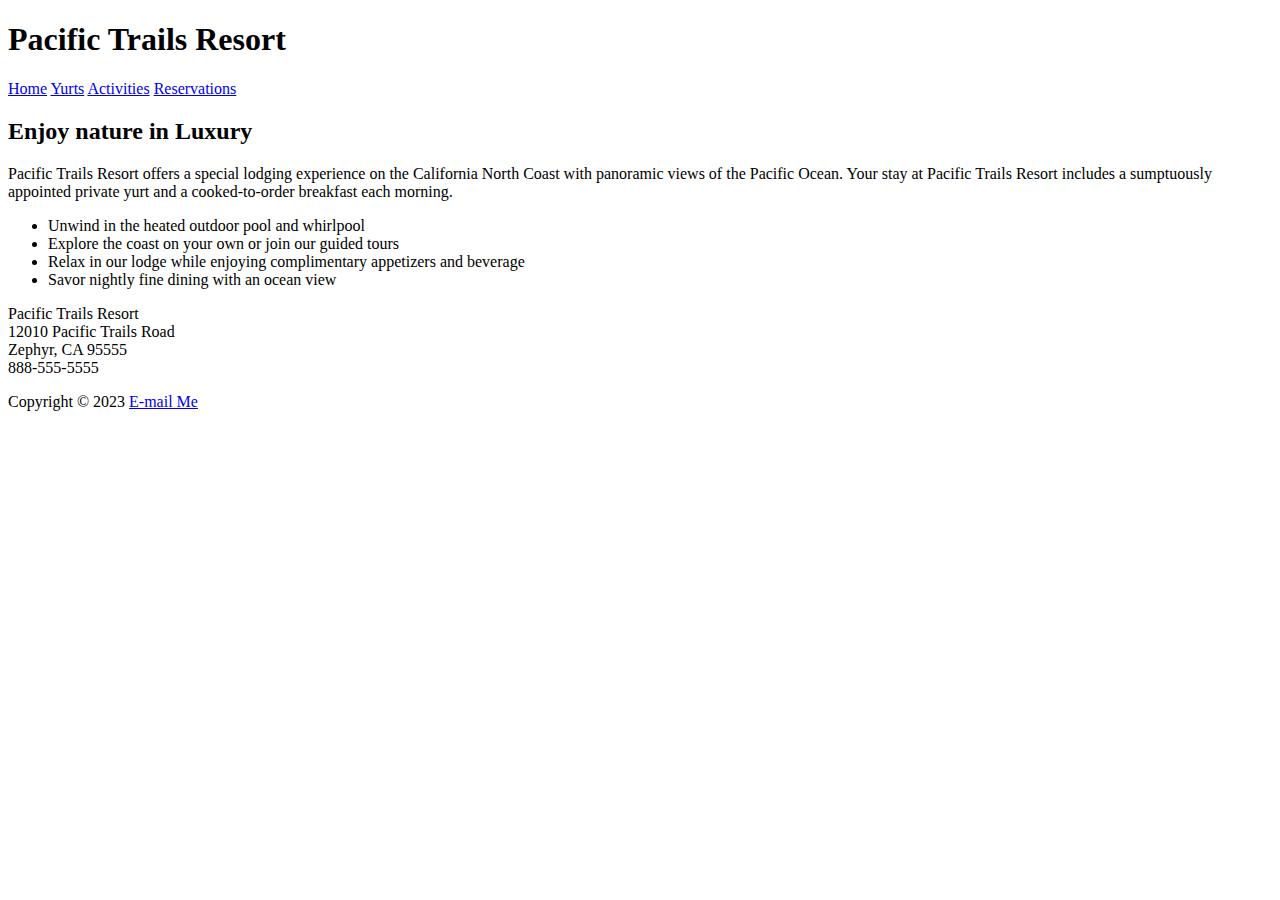
<file: w2-Pacific Trails Resort/index.html>
<!DOCTYPE html>
<html lang="en">
<head>
    <meta charset="UTF-8">
    <meta name="viewport" content="width=device-width, initial-scale=1.0">
    <title>Pacific Trails Resort</title>
</head>
<body>
    <header>
        <h1>Pacific Trails Resort</h1>
    </header>
    <nav>
        <a href="index.html">Home</a>
        <a href="yurts.html">Yurts</a>
        <a href="activities.html">Activities</a>
        <a href="reservations.html">Reservations</a>            
    </nav>
    <main>
        <h2>Enjoy nature in Luxury</h2>
        <p>Pacific Trails Resort offers a special lodging experience on the California North Coast 
            with panoramic views of the Pacific Ocean. Your stay at Pacific Trails Resort includes a sumptuously appointed private yurt and a cooked-to-order breakfast each morning.</p>
        <ul>
            <li>Unwind in the heated outdoor pool and whirlpool</li>
            <li>Explore the coast on your own or join our guided tours</li>
            <li>Relax in our lodge while enjoying complimentary appetizers and beverage</li>
            <li>Savor nightly fine dining with an ocean view</li>
        </ul>
        <div>
            Pacific Trails Resort <br> 
            12010 Pacific Trails Road <br> 
            Zephyr, CA 95555 <br>
            888-555-5555
        </div>
    <footer>
        <p>Copyright &copy; 2023
            <a href="mailto:mzegarra@my.centennialcollege.ca">E-mail Me</a>
         </p>
    </footer>
    </main>
    
</body>
</html>
</file>
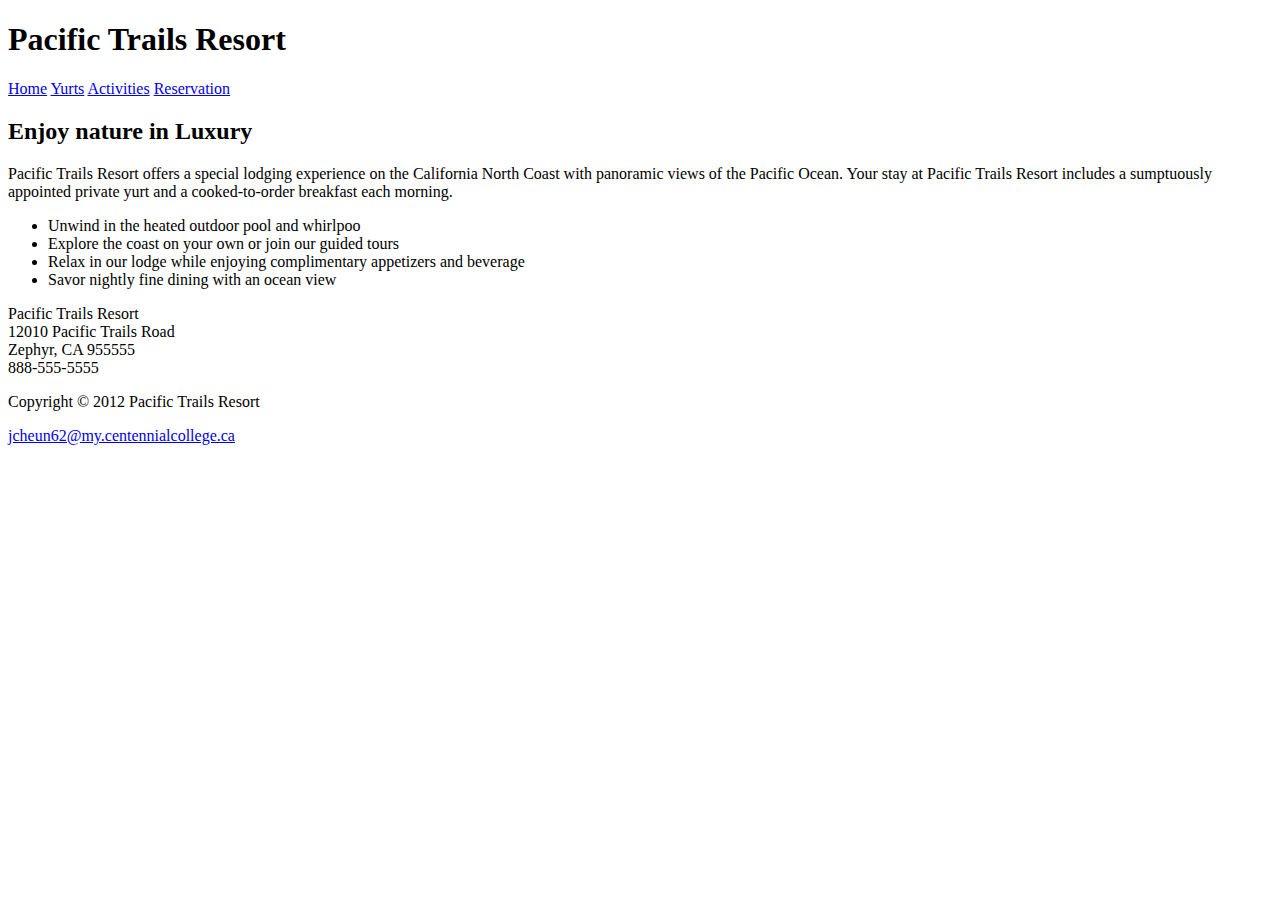
<file: lab2/Week2/index.html>
<!DOCTYPE html>
<html lang="en">
    <head>
        <title>Pacific Trails Resort</title>
    </head>
    <body>
        <header>
            <h1>Pacific Trails Resort</h1>
        </header>
        <nav>
            <a href="index.html">Home</a>
            <a href="yurts.html">Yurts</a>
            <a href="activities.html">Activities</a>
            <a href="reservations.html">Reservation</a>
        </nav>
        <main>
            <h2>Enjoy nature in Luxury</h2>
            <p>
                Pacific Trails Resort offers a special lodging experience on the California North Coast with
                panoramic views of the Pacific Ocean. Your stay at Pacific Trails Resort includes a
                sumptuously appointed private yurt and a cooked-to-order breakfast each morning.
            </p>
            <ul>
                <li>Unwind in the heated outdoor pool and whirlpoo</li>
                <li>Explore the coast on your own or join our guided tours</li>
                <li>Relax in our lodge while enjoying complimentary appetizers and beverage</li>
                <li>Savor nightly fine dining with an ocean view</li>
            </ul>
            <section>
                Pacific Trails Resort<br>
                12010 Pacific Trails Road<br>
                Zephyr, CA 955555<br>
                888-555-5555
            </section>
        </main>
        <footer>
            <p>Copyright &copy; 2012 Pacific Trails Resort</p>
            <a href="mailto:jcheun62@my.centennialcollege.ca">jcheun62@my.centennialcollege.ca</a>
        </footer>       
    </body>
</html>
</file>
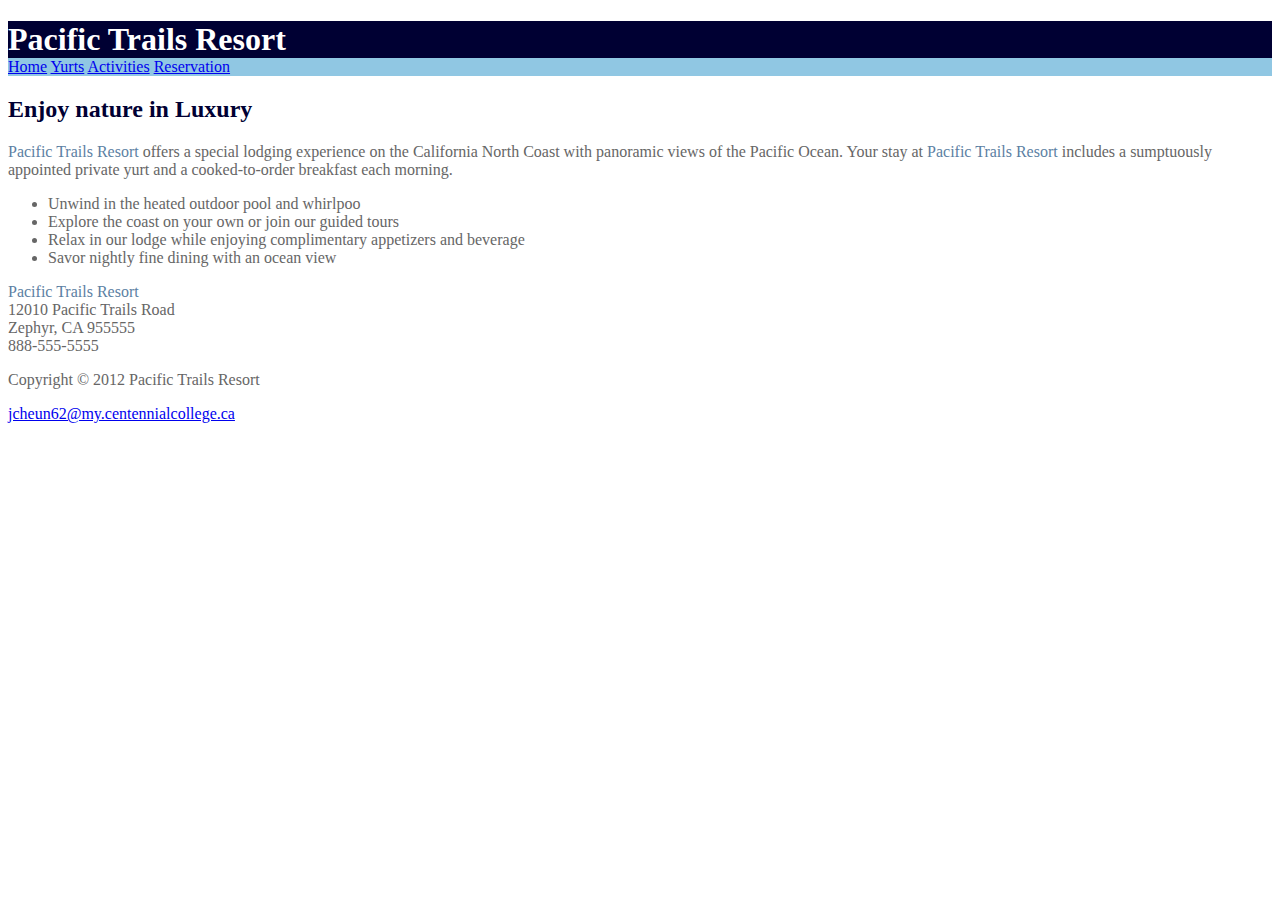
<file: lab2/Week3/index.html>
<!DOCTYPE html>
<html lang="en">
    <head>
        <title>Pacific Trails Resort</title>
        <meta charset="UTF-8">
        <link rel="stylesheet" href="pacific.css">
    </head>
    <body>
        <header>
            <h1>Pacific Trails Resort</h1>
        </header>
        <nav>
            <a href="index.html">Home</a>
            <a href="yurts.html">Yurts</a>
            <a href="activities.html">Activities</a>
            <a href="reservations.html">Reservation</a>
        </nav>
        <main>
            <h2>Enjoy nature in Luxury</h2>
            <p>
                <span class="resort">Pacific Trails Resort</span> offers a special lodging experience on the California North Coast with
                panoramic views of the Pacific Ocean. Your stay at <span class="resort">Pacific Trails Resort</span> includes a
                sumptuously appointed private yurt and a cooked-to-order breakfast each morning.
            </p>
            <ul>
                <li>Unwind in the heated outdoor pool and whirlpoo</li>
                <li>Explore the coast on your own or join our guided tours</li>
                <li>Relax in our lodge while enjoying complimentary appetizers and beverage</li>
                <li>Savor nightly fine dining with an ocean view</li>
            </ul>
            <div id="contact">
                <span class="resort">Pacific Trails Resort</span><br>
                12010 Pacific Trails Road<br>
                Zephyr, CA 955555<br>
                888-555-5555
            </div>
        </main>
        <footer>
            <p>Copyright &copy; 2012 Pacific Trails Resort</p>
            <a href="mailto:jcheun62@my.centennialcollege.ca">jcheun62@my.centennialcollege.ca</a>
        </footer>       
    </body>
</html>
</file>
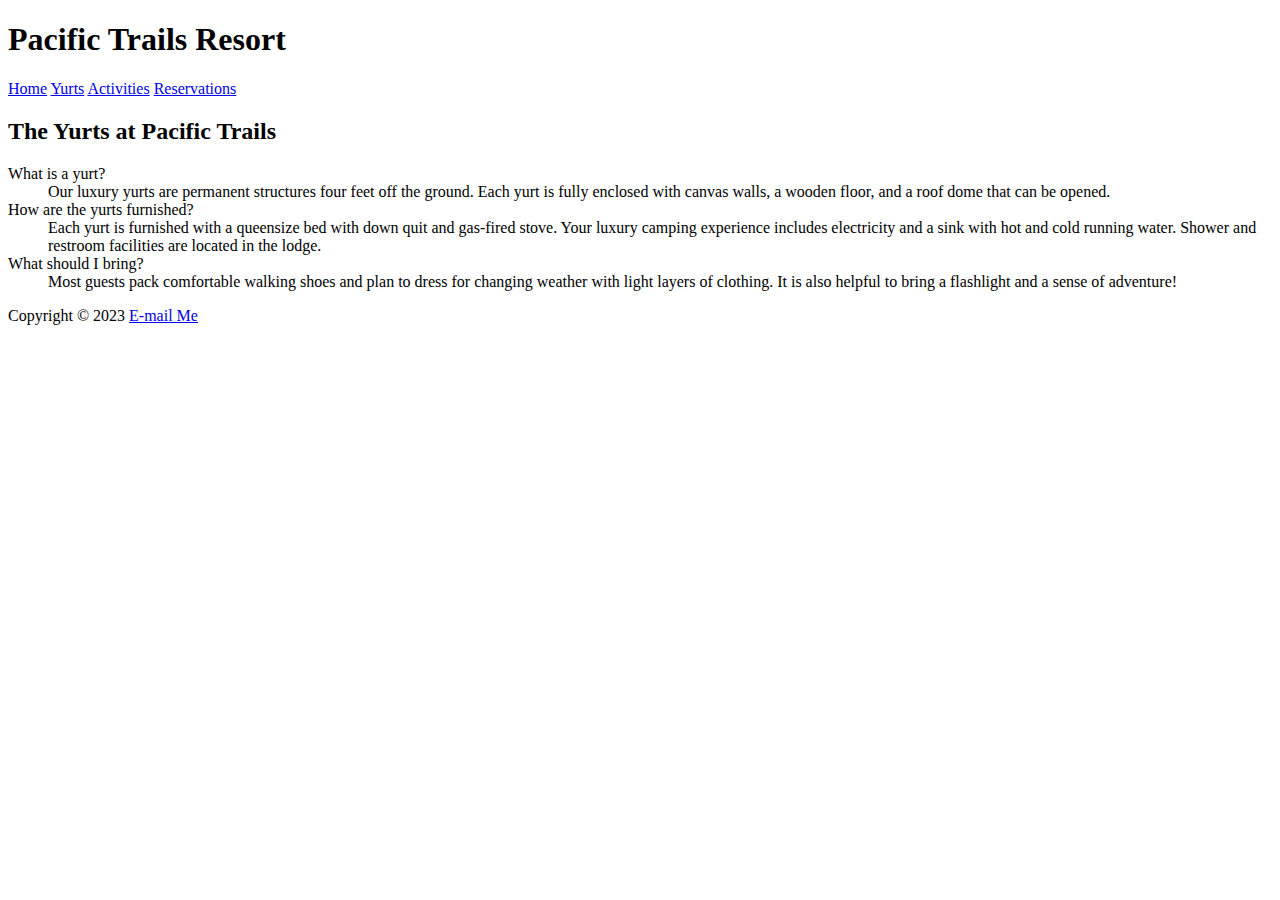
<file: w2-Pacific Trails Resort/yurts.html>
<!DOCTYPE html>
<html lang="en">
<head>
    <meta charset="UTF-8">
    <meta name="viewport" content="width=device-width, initial-scale=1.0">
    <title>Pacific Trails Resort - Yurts</title>
</head>
<body>
    <header>
        <h1>Pacific Trails Resort</h1>
    </header>
    <nav>
        <a href="index.html">Home</a>
        <a href="yurts.html">Yurts</a>
        <a href="activities.html">Activities</a>
        <a href="reservations.html">Reservations</a>            
    </nav>
    <main>
        <h2>The Yurts at Pacific Trails</h2>
        <dl>
            <dt>What is a yurt?</dt>
            <dd>Our luxury yurts are permanent structures four feet off the ground. Each yurt is fully enclosed with canvas walls, a wooden floor, and a roof dome that can be opened.</dd>
            <dt>How are the yurts furnished?</dt>
            <dd>Each yurt is furnished with a queensize bed with down quit and gas-fired stove. Your luxury camping experience includes electricity and a sink with hot and cold running water. Shower and restroom facilities are located in the lodge.</dd>
            <dt>What should I bring?</dt>
            <dd>Most guests pack comfortable walking shoes and plan to dress for changing weather with light layers of clothing. It is also helpful to bring a flashlight and a sense of adventure!</dd>
        </dl>
    <footer>
        <p>Copyright &copy; 2023
             <a href="mailto:mzegarra@my.centennialcollege.ca">E-mail Me</a>
        </p>
    </footer>
    </main>
    
</body>
</html>
</file>
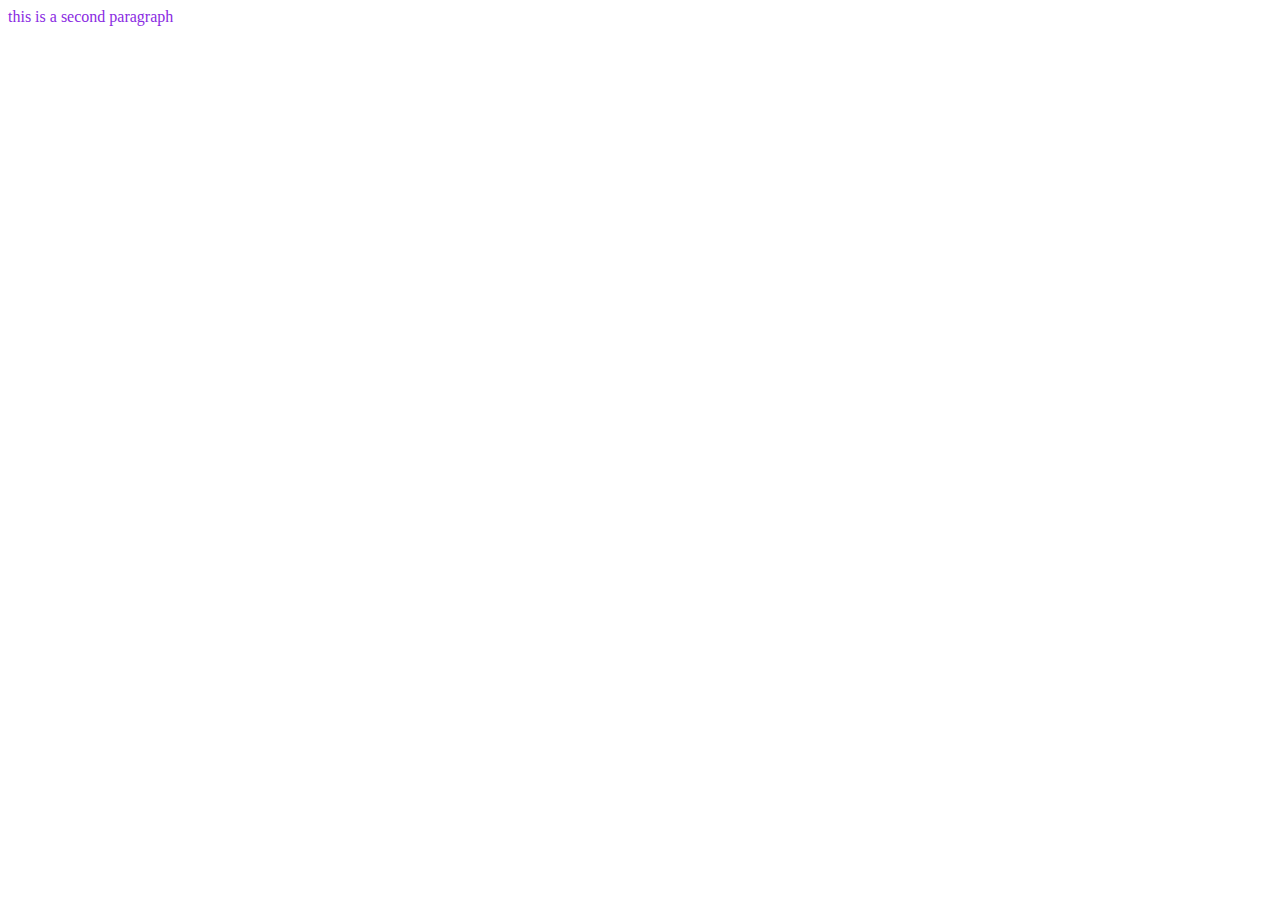
<file: w4/example1.html>
<html lang="en">
<head>
    <meta charset="UTF-8">
    <meta name="viewport" content="width=device-width, initial-scale=1.0">
    <title>Document</title>
    <link rel="stylesheet" href="example1.css">
</head>
<body>
    <main>
        <section>
            <p>
                this is a second paragraph
            </p>
        </section>
    </main>
</body>
</html>
</file>
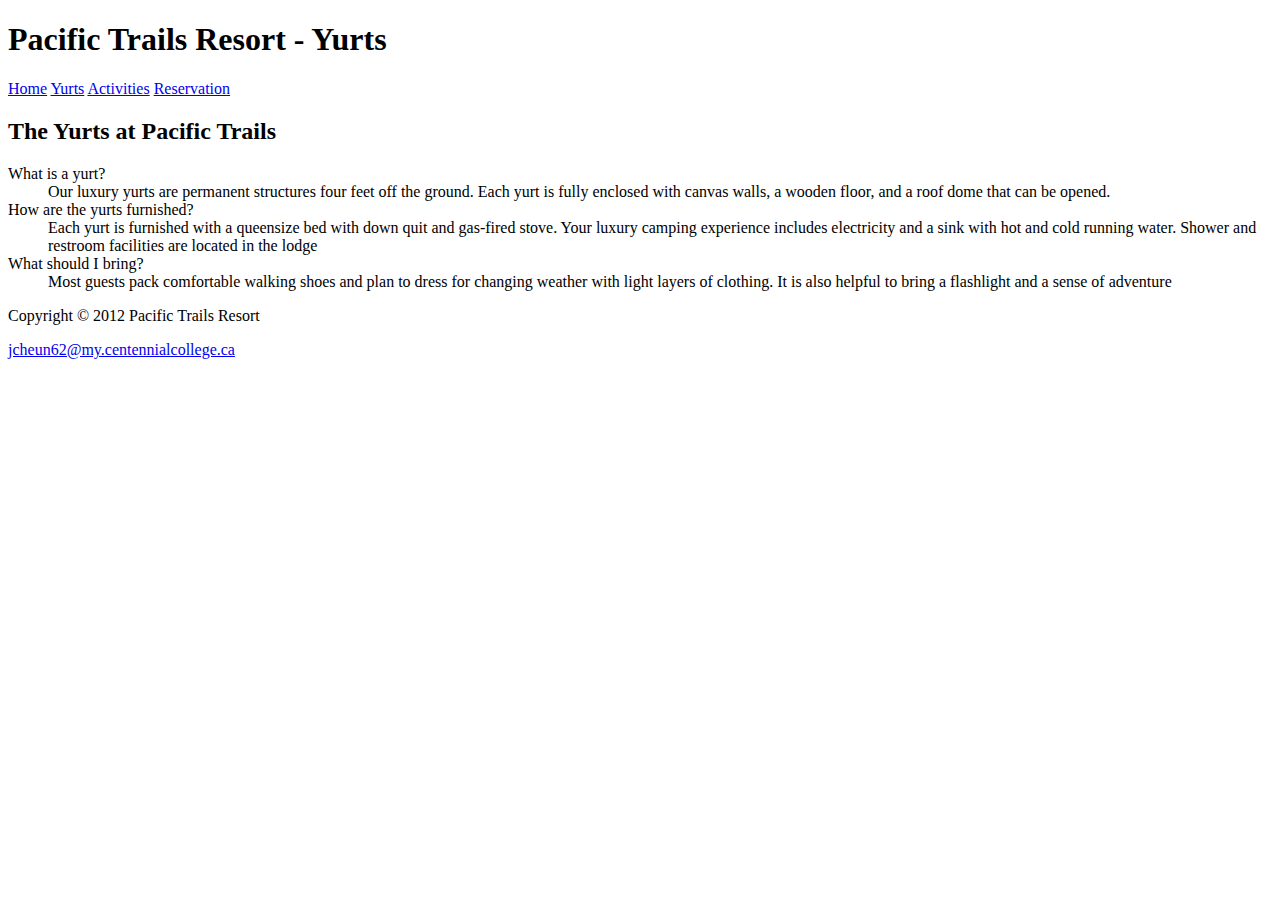
<file: lab2/Week2/yurts.html>
<!DOCTYPE html>
<html lang="en">
    <head>
        <title>Pacific Trails Resort</title>
    </head>
    <body>
        <header>
            <h1>Pacific Trails Resort - Yurts</h1>
        </header>
        <nav>
            <a href="index.html">Home</a>
            <a href="yurts.html">Yurts</a>
            <a href="activities.html">Activities</a>
            <a href="reservations.html">Reservation</a>
        </nav>
        <main>
            <h2>The Yurts at Pacific Trails</h2>
            <dl>
                <dt>What is a yurt?</dt>
                <dd>Our luxury yurts are permanent structures four feet off the ground. Each yurt is fully enclosed
                    with canvas walls, a wooden floor, and a roof dome that can be opened.</dd>
                <dt>How are the yurts furnished?</dt>
                <dd>Each yurt is furnished with a queensize bed with down quit and gas-fired stove. Your luxury
                    camping experience includes electricity and a sink with hot and cold running water. Shower and
                    restroom facilities are located in the lodge</dd>
                <dt>What should I bring?</dt>
                <dd>Most guests pack comfortable walking shoes and plan to dress for changing weather with light
                    layers of clothing. It is also helpful to bring a flashlight and a sense of adventure</dd>
            </dl>
        </main>
        <footer>
            <p>Copyright &copy; 2012 Pacific Trails Resort</p>
            <a href="mailto:jcheun62@my.centennialcollege.ca">jcheun62@my.centennialcollege.ca</a>
        </footer>       
    </body>
</html>
</file>
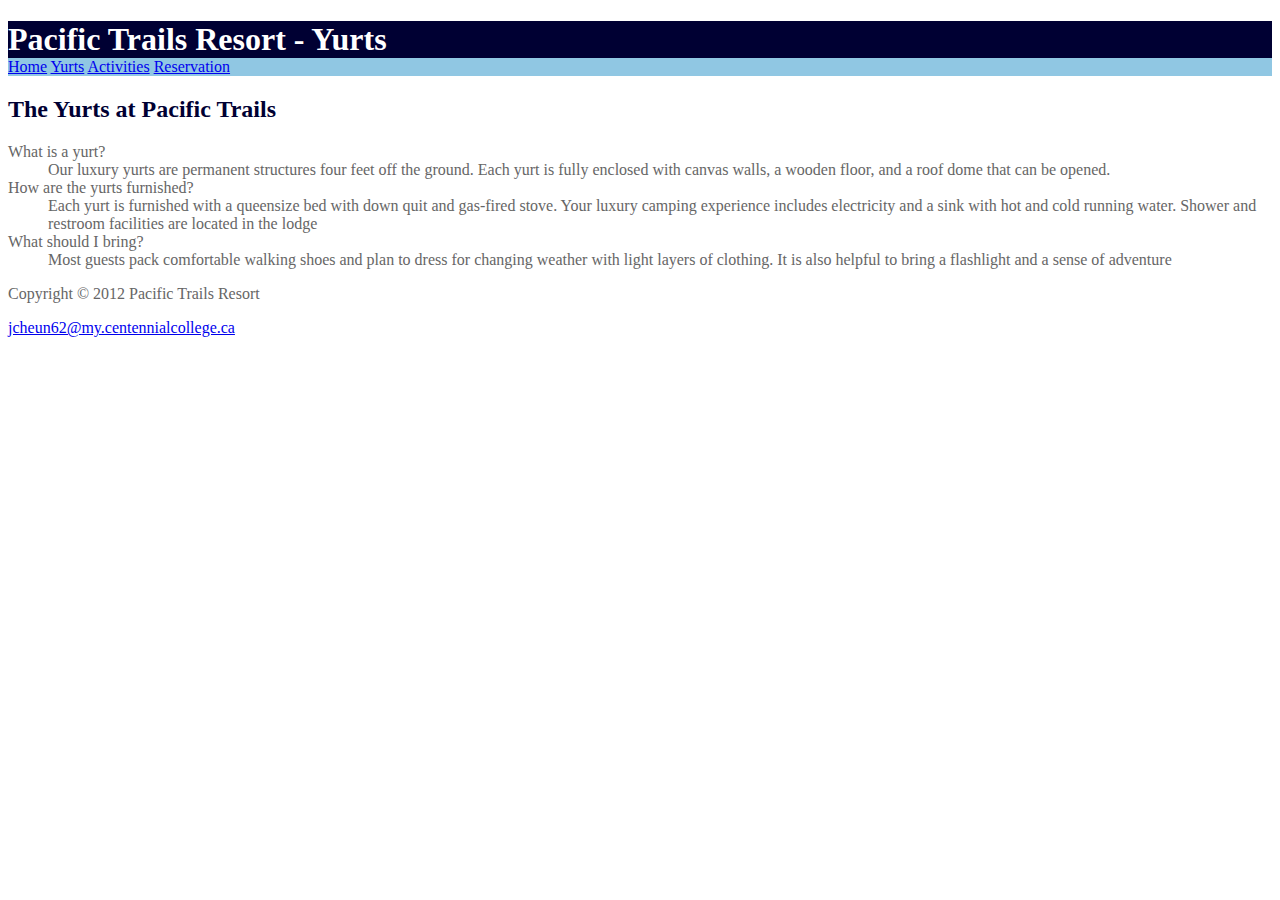
<file: lab2/Week3/yurts.html>
<!DOCTYPE html>
<html lang="en">
    <head>
        <title>Pacific Trails Resort</title>
        <meta charset="UTF-8">
        <link rel="stylesheet" href="pacific.css">
    </head>
    <body>
        <header>
            <h1>Pacific Trails Resort - Yurts</h1>
        </header>
        <nav>
            <a href="index.html">Home</a>
            <a href="yurts.html">Yurts</a>
            <a href="activities.html">Activities</a>
            <a href="reservations.html">Reservation</a>
        </nav>
        <main>
            <h2>The Yurts at Pacific Trails</h2>
            <dl>
                <dt>What is a yurt?</dt>
                <dd>Our luxury yurts are permanent structures four feet off the ground. Each yurt is fully enclosed
                    with canvas walls, a wooden floor, and a roof dome that can be opened.</dd>
                <dt>How are the yurts furnished?</dt>
                <dd>Each yurt is furnished with a queensize bed with down quit and gas-fired stove. Your luxury
                    camping experience includes electricity and a sink with hot and cold running water. Shower and
                    restroom facilities are located in the lodge</dd>
                <dt>What should I bring?</dt>
                <dd>Most guests pack comfortable walking shoes and plan to dress for changing weather with light
                    layers of clothing. It is also helpful to bring a flashlight and a sense of adventure</dd>
            </dl>
        </main>
        <footer>
            <p>Copyright &copy; 2012 Pacific Trails Resort</p>
            <a href="mailto:jcheun62@my.centennialcollege.ca">jcheun62@my.centennialcollege.ca</a>
        </footer>       
    </body>
</html>
</file>
<file: lab2/Week3/pacific.css>
body {   
    background-color: #ffffff;
    color: #666666;
}    

header {
    background-color:#000033;
    color: #ffffff;
}

nav {
    background-color: #90C7E3;
}

h2 {
    color:#000033;
}

.resort {
    color: #5C7FA3;
}

h1 {
    margin-bottom: 0px;
}
</file>
<file: w4/example1.css>
main  p {
    color: blueviolet;
 }
</file>
